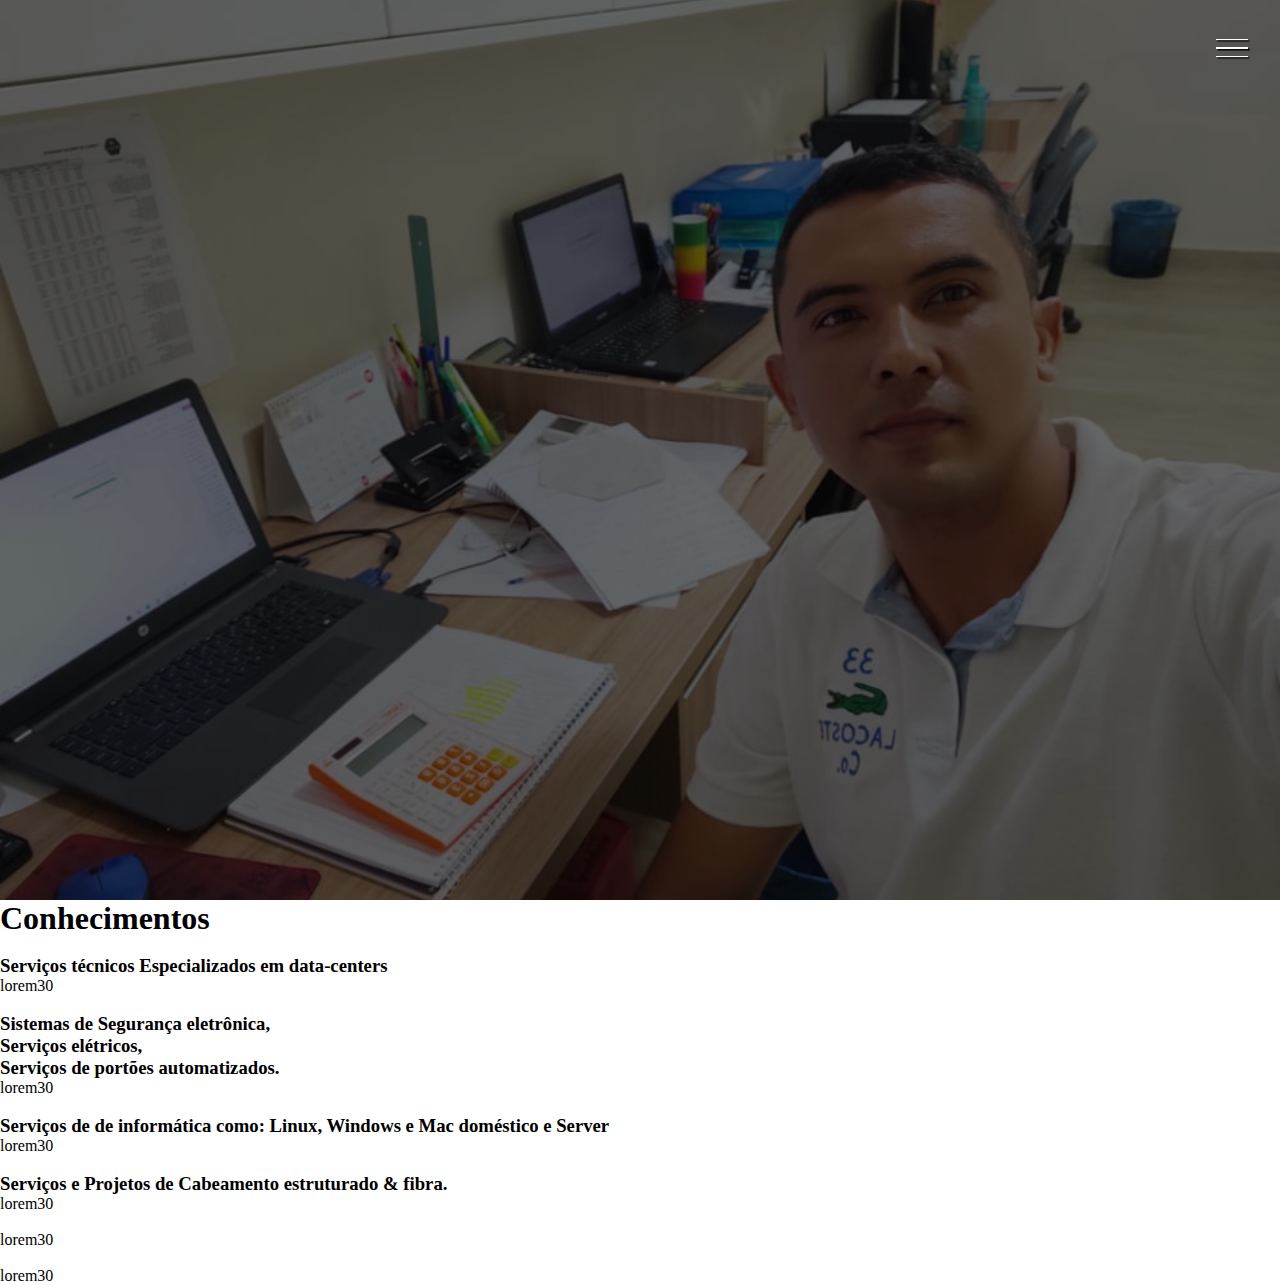
<file: portifolio/index.html>
<!DOCTYPE html>
<html lang="pt-BR">
<head>
    <meta charset="UTF-8">
    <meta name="viewport" content="width=device-width, initial-scale=1.0">
    <link rel="stylesheet" href="css/style.css"/>
    <link rel="apple-touch-icon" sizes="180x180" href="imagens/apple-touch-icon.png" />
    <link rel="icon" type="image/png" sizes="32x32" href="imagens/favicon-32x32.png" />
    <link rel="icon" type="image/png" sizes="16x16" href="imagens/favicon-16x16.png" />
    <link rel="manifest" href="/site.webmanifest" />
    
    <title>K Serviços</title>
</head>


<body>
      
    <div class="container">

        <div class="hamburguer">
            <div class="line" id="line1"></div>
            <div class="line" id="line2"></div>
            <div class="line" id="line3"></div>
        
        <span>fechar</span>
        </div>


           <header>
               <div class="img-wrapper">
                    <img src="imagens/bg3.png" alt="">
                </div>
                
                <div class="banner">
                    <h1>Serviços técnicos
                    </h1>
                    <p>Kisley Rocha</p>
                    <button>Saiba mais</button>
                </div>


           </header>

           <aside class="sidebar">
               <nav>
                   <ul class="menu">
                       <li class="menu-item"><a href="#" class="menu-link">Home</a></li>
                       <li class="menu-item"><a href="#" class="menu-link">Conhecimentos</a></li>
                       <li class="menu-item"><a href="#" class="menu-link">Projetos</a></li>
                       <li class="menu-item"><a href="#" class="menu-link">Orçamento</a></li>
                       <li class="menu-item"><a href="#" class="menu-link">Contato</a></li>
                       <li class="menu-item"><a href="#" class="menu-link">Sobre</a></li>
                   </ul>
                </nav>

    <div class="social-media">
        <a href="#"><i class="fab fa-facebook"></i></a>
        <a href="#"><i class="fab fa-instagram"></i></a>
        <a href="#"><i class="fab fa-twitter"></i></a>
    </div>

           </aside>

           <section class="sessao-conhecimentos">
               <div class="sessao-header">
                   <h1>Conhecimentos</h1>
               </div>
               <div class="conhecimentos">
                   <div class="conhecimeto">
                       <div class="conhecimento-header">
                           <i class="fab"></i>
                           <h3>Serviços técnicos Especializados em data-centers
                            </h3>
                       </div>
                       <div class="conhecimento-text">
                           <p>lorem30</p>
                       </div>
                   </div>
                   <div class="conhecimeto">
                       <div class="conhecimento-header">
                           <i class="fab"></i>
                           <h3>Sistemas de Segurança eletrônica,<br>
                            Serviços elétricos,<br>
                            Serviços de portões automatizados.<br>
                        </h3>
                       </div>
                       <div class="conhecimento-text">
                           <p>lorem30</p>
                       </div>
                   </div>
                   <div class="conhecimeto">
                       <div class="conhecimento-header">
                           <i class="fab"></i>
                           <h3>
                            Serviços de de informática como: Linux, Windows e Mac doméstico e Server<br>
                            </h3>
                       </div>
                       <div class="conhecimento-text">
                           <p>lorem30</p>
                       </div>
                   </div>
                   <div class="conhecimeto">
                       <div class="conhecimento-header">
                           <i class="fab"></i>
                           <h3>Serviços e Projetos de Cabeamento estruturado & fibra.</h3>
                       </div>
                       <div class="conhecimento-text">
                           <p>lorem30</p>
                       </div>
                   </div>
                   <div class="conhecimeto">
                       <div class="conhecimento-header">
                           <i class="fab"></i>
                           <h3></h3>
                       </div>
                       <div class="conhecimento-text">
                           <p>lorem30</p>
                       </div>
                   </div>
                   <div class="conhecimeto">
                       <div class="conhecimento-header">
                           <i class="fab"></i>
                           <h3></h3>
                       </div>
                       <div class="conhecimento-text">
                           <p>lorem30</p>
                       </div>
                   </div>
               </div>
           </section>

       </div>



</body>

<script src="js/script.js"></script>

</html>
</file>
<file: portifolio/css/style.css>
@import url('https://fonts.googleapis.com/css2?family=Baloo+Da+2:wght@400;500;600;700&family=Josefin+Slab:ital,wght@0,300;0,400;0,600;0,700;1,300;1,400;1,600&family=Mulish:ital,wght@0,200;0,300;0,400;0,500;0,600;0,700;1,200;1,300;1,400;1,500;1,600&display=swap');

@import url("https://cdnjs.cloudflare.com/ajax/libs/font-awesome/5.15.2/css/all.min.css");

*{

    margin: 0;
    padding: 0;
    list-style: none;
    text-decoration: none;

}

:root{

    --fonte-primary: "Baloo Da 2"  , serif;
    --fonte-secundaria:"Josefin Slab", serif;
    --fonte-action:"Muli", serif;

}

.hamburguer{
width: 2rem;
height: 2rem;
position: fixed;
z-index: 100;
right: 2rem;
top: 2rem;
display: flex;
flex-direction: column;
justify-content: space-evenly;
cursor: pointer;
}


.show-menu .hamburguer{

    right: 13rem;

}

.line{
width: 100%;
height: .1rem;
background-color: #fff;
box-shadow: 0.1rem 0.1rem 1px #000;
transition: transform 1s;
}


.show-menu #line1{
transform:  rotate(45deg) translate(.3rem, .45rem);

}
.show-menu #line2{

    opacity: 0;
    visibility: hidden;
}

.show-menu #line3{
transform: rotate(-45deg) translate(.3rem, -.45rem);
}

.hamburguer span{
position: absolute;
left: 3rem;
height: 2rem;
width: 6rem;
display: flex;
justify-content: center;
align-items: center;
background-color: darkred;
color: #fff;
font-family: var(--fonte-action);
opacity: 0;
}

.hamburguer span::before{

    content: "";
    position: absolute;
    border-right: .5rem solid rgb(139,0,0);
    border-top: .5rem solid transparent; 
    border-left: .5rem solid transparent;
    border-bottom: .5rem solid transparent;
    left: -1rem;

}

.show-menu .hamburguer:hover span{
    opacity: 1;
}

header{
    width: 100%;
    height: 100vh;
    overflow: hidden;
    position: relative;
}
.img-wrapper{
    width: 100%;
    height: 100%;
   overflow: hidden;
    background-color:rgba(0,0,0.8);

}

.img-wrapper img{
    width: 100%;
    height: 100%;
    object-fit: cover;
    opacity: 0.4;
    animation: zoom 25s;
}

@keyframes zoom{
    0%{
        transform: scale(1.3);       
    }

    100%{
        transform: scale(1);

    }

}

.banner{

    position: absolute;
    top:30%;
    left: 5%;
    
}

.banner h1{
    color: #ffffff;
    font-size: 3.5rem;
    font-family: var(--fonte-primary);
    font-weight: 200;
    text-shadow: .3rem .4rem 2px rgba(0,0,0, .4);
    line-height: 0.9;
    margin-bottom: .4rem;
    opacity: 0;
    animation: moveBanner 1s 0.5s forwards;

}

@keyframes moveBanner{
    0%{
        transform: translateY(10rem) rotateY(-30deg);       
    }

    100%{
        transform: translateY(0) rotateY(0);
        opacity: 1;
    }

}

.banner p{
    font-family: var(--fonte-secundaria);
    color:#ffffff;
    font-size: 2rem;
    text-shadow: .2rem .2rem rgba(0,0,0, .4);
    margin-bottom: .8rem;    
    opacity: 0;
    animation: moveBanner 1s 0.7s forwards;

}

.banner button{

    font-family: var(--fonte-action);
    color: #ffffff;
    text-transform: uppercase;
    letter-spacing: .1rem;
    background-color:background: #ED213A;  /* fallback for old browsers */
    background: -webkit-linear-gradient(to left, #93291E, #ED213A);  /* Chrome 10-25, Safari 5.1-6 */
    background: linear-gradient(to left, #93291E, #ED213A); /* W3C, IE 10+/ Edge, Firefox 16+, Chrome 26+, Opera 12+, Safari 7+ */;
    padding:1rem 3rem;
    border:none;
    border-radius: 5px;
    cursor: pointer;
    opacity: 0;
    animation: moveBanner 1s 0.9s forwards;

       
}

.banner button:hover{
    opacity: 0.8;
    color: #000000;

}   

.sidebar{

width: 16rem;
height: 100vh;
background-color: #fff;
position: fixed;
top: 0;
right: -20rem;
transition: all 1s;
}


.show-menu .sidebar{
    right: 0;
    
}
.menu{
    position: absolute;
    top: 50%;
    left: 50%;
    transform: translate(-50%,-50%);
}


.menu-item{

     text-align: center;
     margin-bottom:  .5rem;
    
}

.menu-link{

    font-family: var(--fonte-action);
    font-size: 2rem;
    color:#555;
    transition: color 1s;

}

.menu-link:hover{
    color: #6a3093;
}

.social-media{
    position: absolute;
    bottom: 2rem;
    width: 100%;
    display: flex;
    justify-content: space-evenly;
    


}

.social-media i {
    background-color:darkred;
    color: #fff;
    height: 2rem;
    width: 2rem;
    font-size: 1.5rem;
    display: flex;
    justify-content: center;
    align-items: center;
    border-radius: 50%;
    transition: background-color 1s;

}

.social-media i:hover{


    background-color: crimson;

}
</file>
